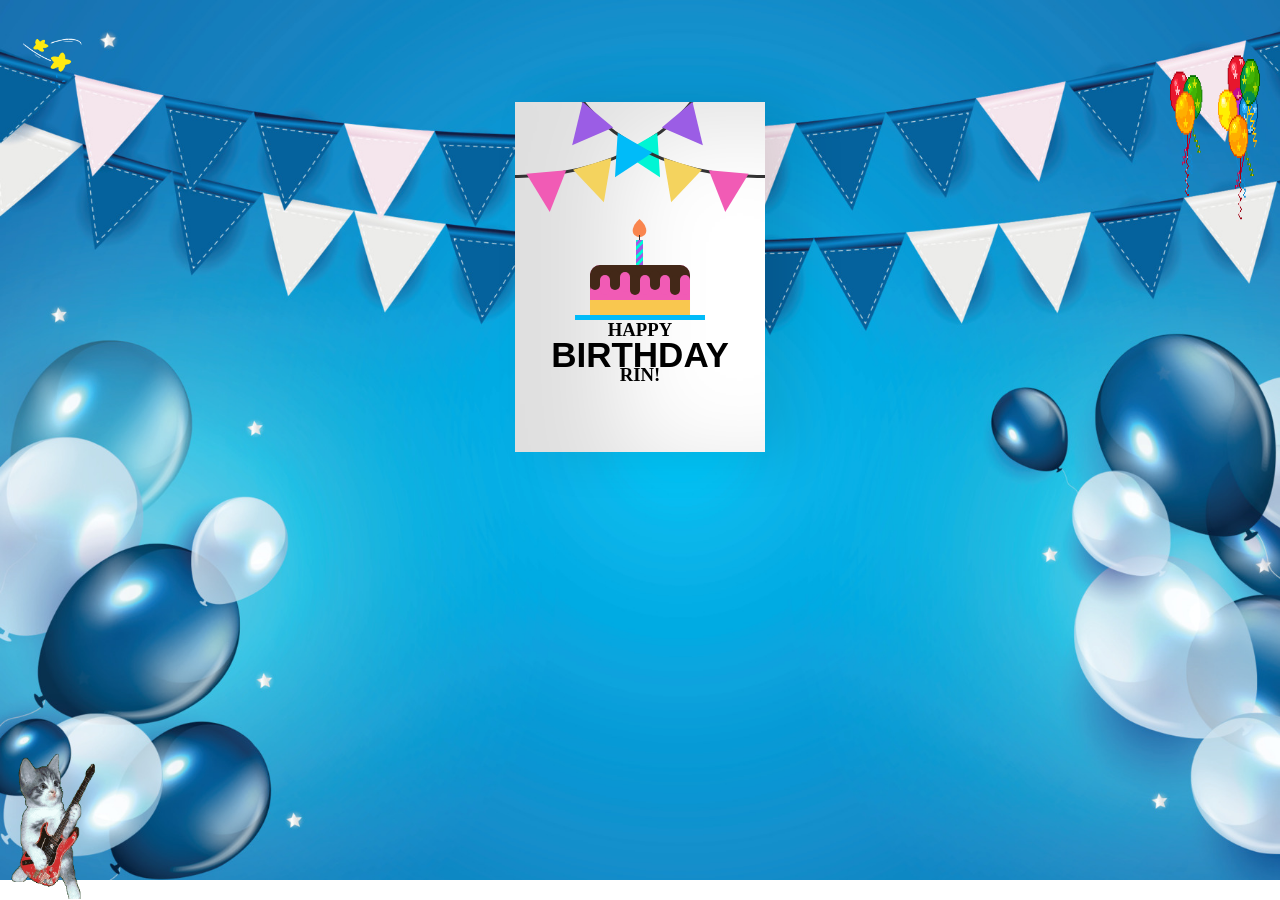
<file: birth2.html>
<!DOCTYPE html>
<html lang="en">

<head>
    <meta charset="UTF-8">
    <meta name="viewport" content="width=device-width, initial-scale=1.0">
    <title>Birthday card</title>
    <link rel="stylesheet" href="c.css">
</head>

<body>
    <audio autoplay loop>
        <source src="hbh.mp3" type="audio/mpeg">
    </audio>
    <img src="ZUiY.gif" alt="stars" class="star">
    <img src="5l03.gif" alt="ballon" class="ballon">
    <div class="container">
        <div class="birthdayCard">
            <div class="cardFront">
                <div class="front-text">
                    <h3 class="happy">HAPPY</h3>
                    <h2 class="bday">BIRTHDAY</h2>
                    <h3 class="toyou">RIN!</h3>
                </div>
                <div class="wrap-deco">
                    <div class="decorations"></div>
                    <div class="decorationsTwo"></div>
                </div>
                <div class="wrap-decoTwo">
                    <div class="decorations"></div>
                    <div class="decorationsThree"></div>
                </div>
                <div class="plate">
                    <div class="cake"></div>
                    <div class="flame"></div>
                </div>
            </div>
            <div class="cardInside">
                <div class="img">
                    <img src="rin.png" alt="Brotherpic" class="bdyboy">
                    <img src="6ob.gif" alt="confetti" class="confetti">
                </div>
                <div class="inside-text">
                    <h3 class="happy">HAPPY</h3>
                    <h2 class="bday">BIRTHDAY</h2>
                    <h3 class="toyou">to you!</h3>
                </div>
                <div class="wishes">
                    <p>Dear, Rini Rahayu</p>
                    <p>Happy birthday!! hope your day is filled with lots of love and laughter! May all of your
                        birthday
                        wishes come true. <br> <i>jangan lupa trakiran gacoan nyakkk</i>
                    </p>
                    <p class="name">~ 7 Mei 2026</p>
                </div>
            </div>
        </div>
    </div>

    <img src="4SHX.gif" alt="cat" class="cat">
</body>

</html>
</file>
<file: c.css>
body {
    height: 96vh;
    background-image: url('background.jpg');
    background-repeat: no-repeat;
    background-size: cover;
}

img {
    width : 90px;
}

.star {
    position: relative;
    top: 20px;
}

.ballon {
    position: fixed;
    height: 180px;
    top: 50px;
    right: 20px;
}

.cat {
    position: fixed;
    left: 5px;
    bottom: 1px;
    height: 150px;
}


.container {
    display: flex;
    align-items: center;
    justify-content: center;

}

.birthdayCard {
    position: relative;
    width: 250px;
    height: 350px;
    cursor: pointer;
    transform-style: preserve-3d;
    transform: perspective(2500px);
    transition: 4s;
}

.birthdayCard:hover {
    transform: perspective(2500px) rotate(5deg);
    box-shadow: inset 100px 20px 100px rgba(0, 0, 0, .15), 0 10px 100px rgba(0, 0, 0, 0.3);
}


.birthdayCard:hover .cardFront {
    transform: rotateY(-160deg);
}

.birthdayCard:hover .front-text {
    display: none;
}

.birthdayCard:hover .wrap-deco {
    display: none;
}

.birthdayCard:hover .wrap-decoTwo {
    display: none;
}

.birthdayCard:hover .plate {
    display: none;
}

.cardFront {
    position: relative;
    background-color: #fff;
    width: 250px;
    height: 350px;
    overflow: hidden;
    transform-origin: left;
    box-shadow: inset 100px 20px 100px rgba(0, 0, 0, .13), 30px 0 50px rgba(0, 0, 0, 0.1);
    transition: .4s;
}

.happy,
.toyou {
    position: relative;
    font-family: didot;
    text-align: center;
    backface-visibility: hidden;
    font-size: -5px;
}

.happy {
    top: 198px;
}

.toyou {
    top: 123px;
}

.bday {
    position: relative;
    font-family: arial;
    font-size: 35px;
    text-align: center;
    top: 163px;
}

.wrap-deco {
    position: absolute;
    top: -230px;
    left: -200px;
}

.decorations {
    position: absolute;
    width: 400px;
    height: 300px;
    border: 3px solid #333;
    border-radius: 50%;
}

.decorations:before,
.decorations:after,
.decorationsTwo:before,
.decorationsTwo:after,
.decorationsThree:before,
.decorationsThree:after {
    content: "";
    position: absolute;
    border-left: 20px solid transparent;
    border-right: 20px solid transparent;
    width: 0;
    height: 0;
}

.decorations:before {
    border-top: 40px solid #f15bb5;
    top: 297px;
    left: 210px;
    transform: rotate(-5deg);
}

.decorations:after {
    border-top: 40px solid #f4d35e;
    top: 288px;
    left: 260px;
    transform: rotate(-17deg);
}

.decorationsTwo:before {
    border-top: 40px solid #00f5d4;
    top: 268px;
    left: 315px;
    transform: rotate(-30deg);
}

.decorationsTwo:after,
.decorationsThree:after {
    border-top: 40px solid #9b5de5;
    top: 238px;
    left: 355px;
    transform: rotate(-40deg);
}

.wrap-decoTwo {
    transform: scaleX(-1);
    position: absolute;
    top: -230px;
    left: 445px;
}

.decorationsThree:before {
    border-top: 40px solid #00bbf9;
    top: 268px;
    left: 315px;
    transform: rotate(-30deg);
}

.plate {
    position: absolute;
    width: 130px;
    height: 5px;
    background-color: #00bbf9;
    left: 60px;
    top: 213px;
}

.cake {
    position: absolute;
    overflow: hidden;
    width: 100px;
    height: 50px;
    background-color: #f15bb5;
    border-radius: 10px 10px 0 0;
    top: -50px;
    left: 15px;
    box-shadow: inset 0 -15px #f9c74f, inset 0 15px #432818;
}

.cake:before {
    content: "";
    position: absolute;
    background-color: #432818;
    width: 10px;
    height: 20px;
    top: 5px;
    border-radius: 20px;
    box-shadow: 10px 5px #f15bb5, 20px 0px #432818, 30px 2px #f15bb5, 40px 5px #432818, 50px 5px #f15bb5, 60px 0px #432818, 70px 5px #f15bb5, 80px 5px #432818, 90px 5px #f15bb5;
}

.plate:before {
    content: "";
    position: absolute;
    background: repeating-linear-gradient(-45deg, #9b5de5, #9b5de5 3px, #00f5d4 3px, #00f5d4 6px);
    width: 7px;
    height: 25px;
    top: -75px;
    left: 61px;
}

.plate:after {
    content: "";
    position: absolute;
    width: 1px;
    height: 5px;
    background-color: #333;
    top: -80px;
    left: 64px;
}


.flame {
    position: absolute;
    background-color: #fb5607;
    border-radius: 80% 0 55% 50% / 55% 0 80% 50%;
    transform: rotate(-45deg);
    width: 15px;
    height: 15px;
    opacity: 0.7;
    top: -93px;
    left: 57px;
}

.cardInside {
    position: absolute;
    background-color: #fff;
    width: 250px;
    height: 350px;
    z-index: -1;
    left: 0;
    top: 0;
    box-shadow: inset 100px 20px 100px rgba(0, 0, 0, 0.2);
}

.bdyboy {
    display: inline-block;
    height: 120px;
    border-top: 2px solid skyblue;
}

.inside-text {
    position: relative;
    top: -290px;
    left: 30px;
    transform: scale(0.7);
}

.wishes {
    position: relative;
    top: -170px;
    margin: 25px;
}

p {
    font-family: '', cursive;
    color: #333;
    font-size: 12px;
}

.name {
    margin-left: 150px;
}
</file>
